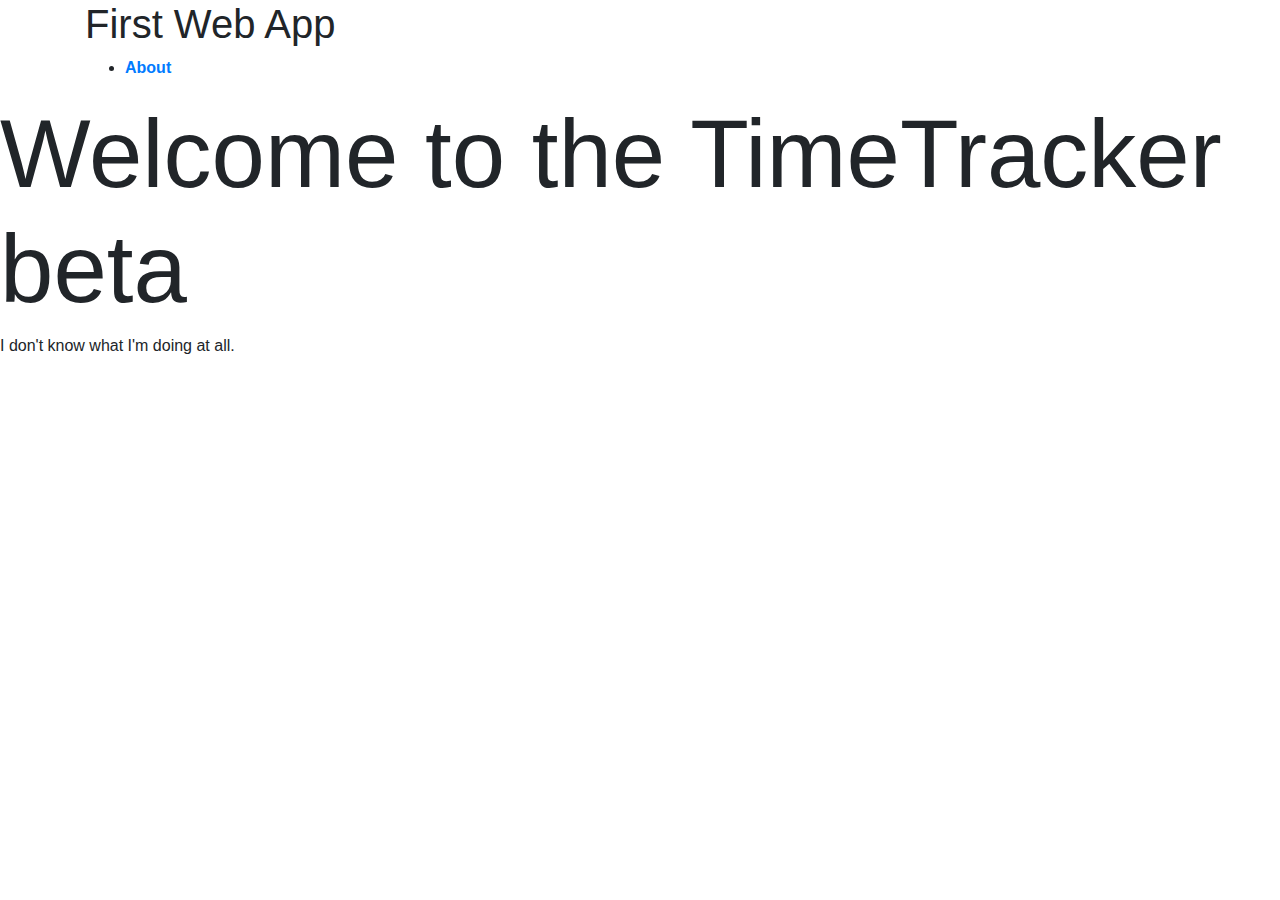
<file: templates/template.html>
<!DOCTYPE html>
<html>
<head>
    <title>Oversubscribed</title>
    <link rel="stylesheet" href="https://stackpath.bootstrapcdn.com/bootstrap/4.3.1/css/bootstrap.min.css" integrity="sha384-ggOyR0iXCbMQv3Xipma34MD+dH/1fQ784/j6cY/iJTQUOhcWr7x9JvoRxT2MZw1T" crossorigin="anonymous">
    <script src="https://code.jquery.com/jquery-3.3.1.slim.min.js" integrity="sha384-q8i/X+965DzO0rT7abK41JStQIAqVgRVzpbzo5smXKp4YfRvH+8abtTE1Pi6jizo" crossorigin="anonymous"></script>
    <script src="https://cdnjs.cloudflare.com/ajax/libs/popper.js/1.14.7/umd/popper.min.js" integrity="sha384-UO2eT0CpHqdSJQ6hJty5KVphtPhzWj9WO1clHTMGa3JDZwrnQq4sF86dIHNDz0W1" crossorigin="anonymous"></script>
    <script src="https://stackpath.bootstrapcdn.com/bootstrap/4.3.1/js/bootstrap.min.js" integrity="sha384-JjSmVgyd0p3pXB1rRibZUAYoIIy6OrQ6VrjIEaFf/nJGzIxFDsf4x0xIM+B07jRM" crossorigin="anonymous"></script>
</head>

<body>
    <header>
        <div class="container">
          <h1 class="logo">First Web App</h1>
          <strong><nav>
            <ul class="menu">
              <li><a href="{{ url_for('about') }}">About</a></li>
            </ul>
          </nav></strong>
        </div>
      </header>
    <h1 class="display-1">Welcome to the TimeTracker beta</h1>
    <p>I don't know what I'm doing at all.</p>
</body>
</html>
</file>
